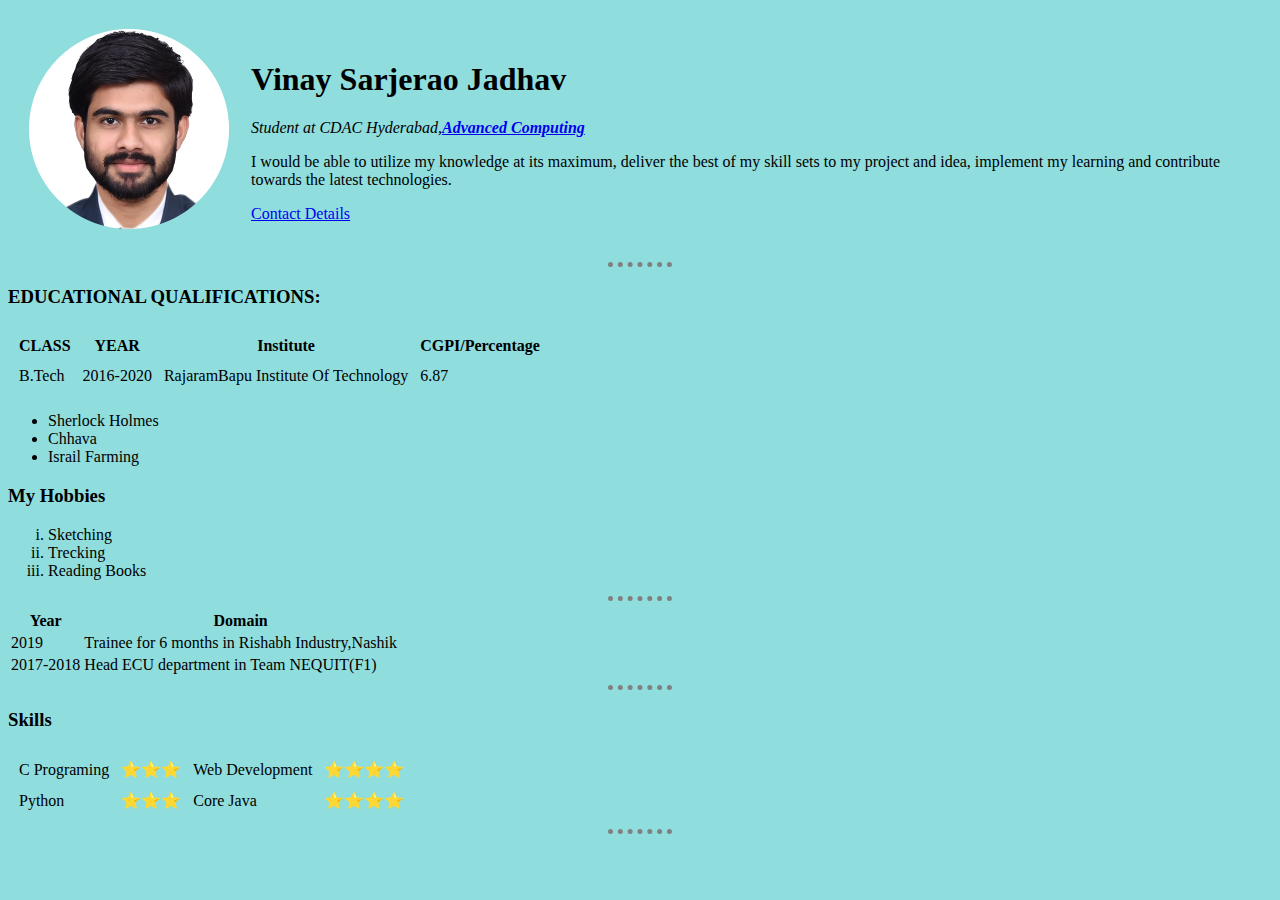
<file: index.html>
<!DOCTYPE html>
<html lang="en">
<head>
    <meta charset="UTF-8">
    <meta http-equiv="X-UA-Compatible" content="IE=edge">
    <meta name="viewport" content="width=device-width, initial-scale=1.0">
    <title>Vinay's Personal Site</title>
    <link rel="stylesheet" href="vinay.css">
</head>
<body>
    <!-- To get image URL use imgbb and check for linked. Or simply copy paste the image in same folder were html file is saved -->
    <table cellspacing="20">
        <tr>
            <td><img src="filename.jpg"></td>
            <td> <h1>Vinay Sarjerao Jadhav</h1>
                <p><em>Student at CDAC Hyderabad,<strong><a href="https://www.cdac.in/index.aspx?id=hyd">Advanced Computing</a></strong></em></p>
                <p>I would be able to utilize my knowledge at its maximum, deliver the
                    best of my skill sets to my project and idea, implement my learning and contribute towards the latest technologies.
                </p>
                <a href="contact.html">Contact Details</a>
            </td>
        </tr>
    </table>
    
   
    <hr>
    <h3>EDUCATIONAL QUALIFICATIONS:</h3>
    <table cellspacing="10">
       <thead>
           <tr>
            <th>CLASS</th>
            <th>YEAR</th>
            <th>Institute</th>
            <th>CGPI/Percentage</th>
           </tr>
       </thead> 
       <tbody>
           <tr>
               <td>B.Tech</td>
               <td>2016-2020</td>
               <td>RajaramBapu Institute Of Technology</td>
               <td>6.87</td>
           </tr>
       </tbody>
       
    </table>
    <ul>
    <!-- For bullet points and there is no type and start for this. -->
        <li>Sherlock Holmes</li>
        <li>Chhava</li>
        <li>Israil Farming</li>
    </ul>
    
    <h3>My Hobbies</h3>
    <ol type="i" start="1">
    <!-- For number format and in order list.We can change the type and sequence too -->
        <li>Sketching</li>
        <li>Trecking</li>
        <li>Reading Books</li>
    </ol>
    <hr>
    <table>
        <thead>
            <tr>
                <th>Year</th>
                <th>Domain</th>
            </tr>
        </thead>
        <tbody>
            <tr>
                <td>2019</td>
                <td>Trainee for 6 months in Rishabh Industry,Nashik</td>
            </tr>
            <tr>
                <td>2017-2018</td>
                <td>Head ECU department in Team NEQUIT(F1)</td>
            </tr>
        </tbody>
    </table>
    <hr>
    <h3>Skills</h3>
    <table cellspacing="10">
        <tr>
            <td>C Programing</td> 
            <td>⭐⭐⭐</td>
            <td>Web Development</td> 
            <td>⭐⭐⭐⭐</td> 
        </tr>
        <tr>
            <td>Python</td> 
            <td>⭐⭐⭐</td>
            <td>Core Java</td>
            <td>⭐⭐⭐⭐</td>
        </tr>
    </table>
    <hr>
    
</body>
</html>
</file>
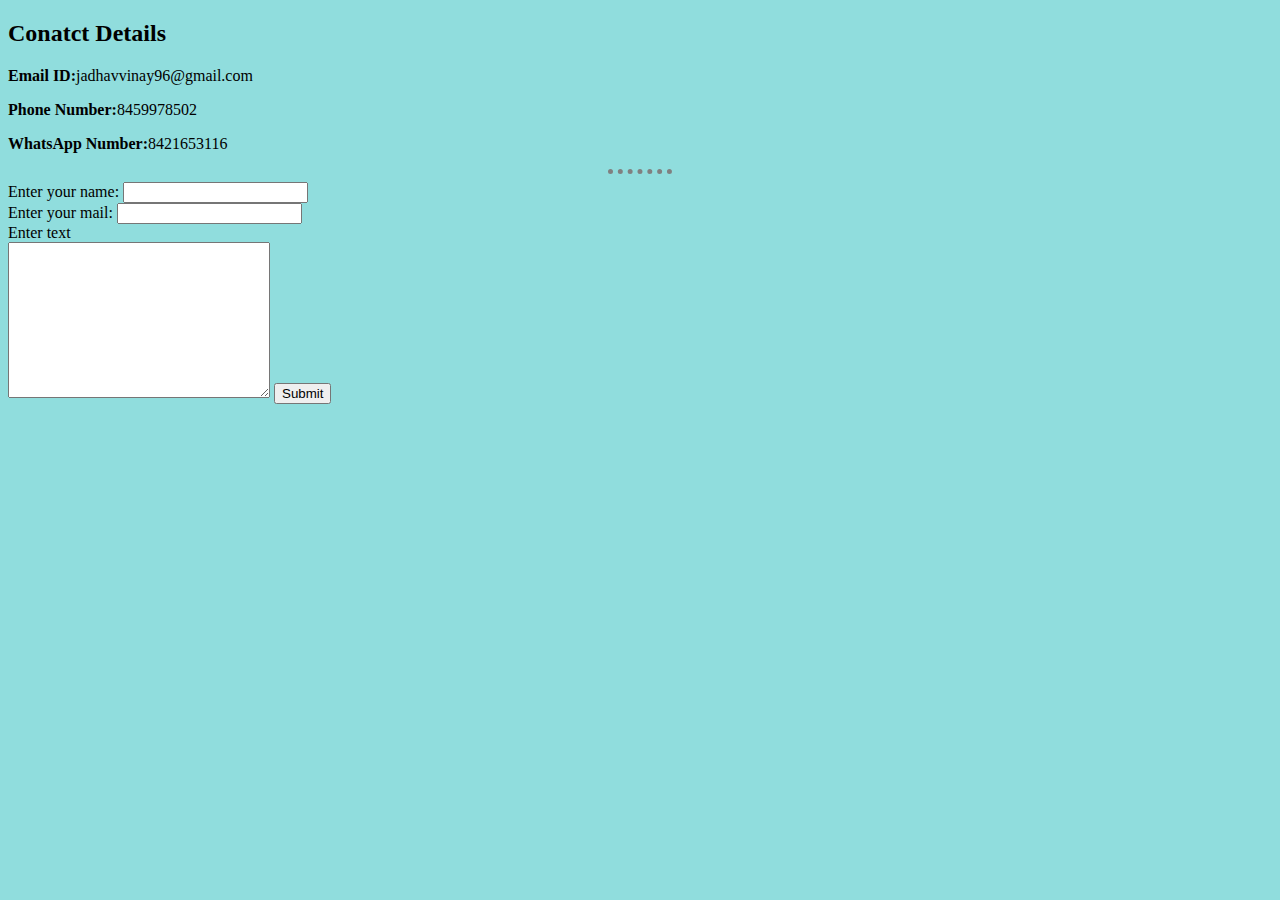
<file: contact.html>
<!DOCTYPE html>
<html lang="en">
<head>
    <meta charset="UTF-8">
    <meta http-equiv="X-UA-Compatible" content="IE=edge">
    <meta name="viewport" content="width=device-width, initial-scale=1.0">
    <title>Conatct Details</title>
    <link rel="stylesheet" href="vinay.css">
</head>
<body>
    <h2>Conatct Details</h2>
    <p><strong>Email ID:</strong>jadhavvinay96@gmail.com</p>
    <p><strong>Phone Number:</strong>8459978502</p>
    <p><strong>WhatsApp Number:</strong>8421653116</p>
    <hr>
    <form action="mailto:jadhavvinay96@gmail.com" method="post" enctype="text/plain" >
        <label for="Your Name">Enter your name:</label>
        <input type="text" name="Entered Name"><br>
        <label for="Your Mail">Enter your mail:</label>
        <input type="email" name="Entered Mail"><br>
        <label for="Entered Text">Enter text</label><br>
        <textarea name="Entered Text" id="" cols="30" rows="10"></textarea>
        <input type="submit">
        
    </form>  
    
</body>
</html>
</file>
<file: vinay.css>
body{

    background-color: rgb(144, 221, 221);
}
hr{
    border-color: gray;
    border-style: none;
    border-top-style: dotted;
    border-width: 5px;
    width: 5%;
    
    
}
</file>
